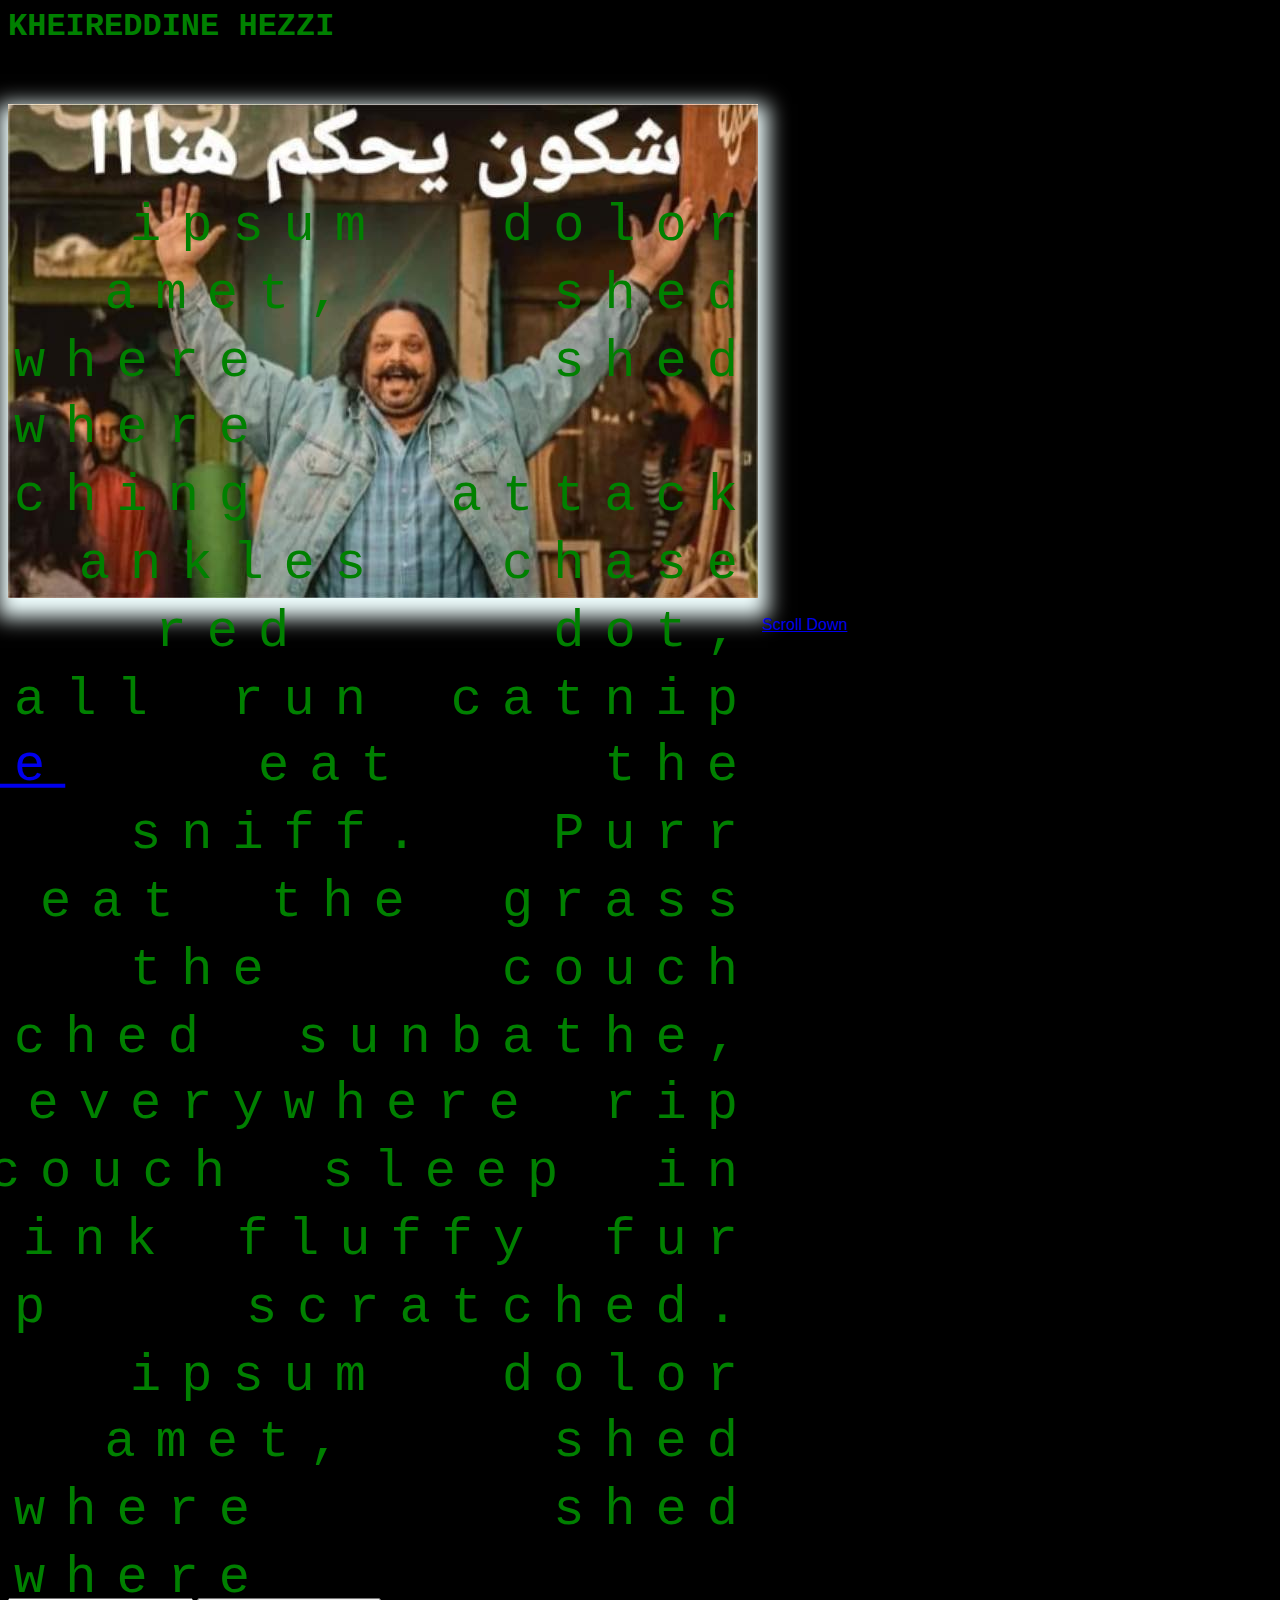
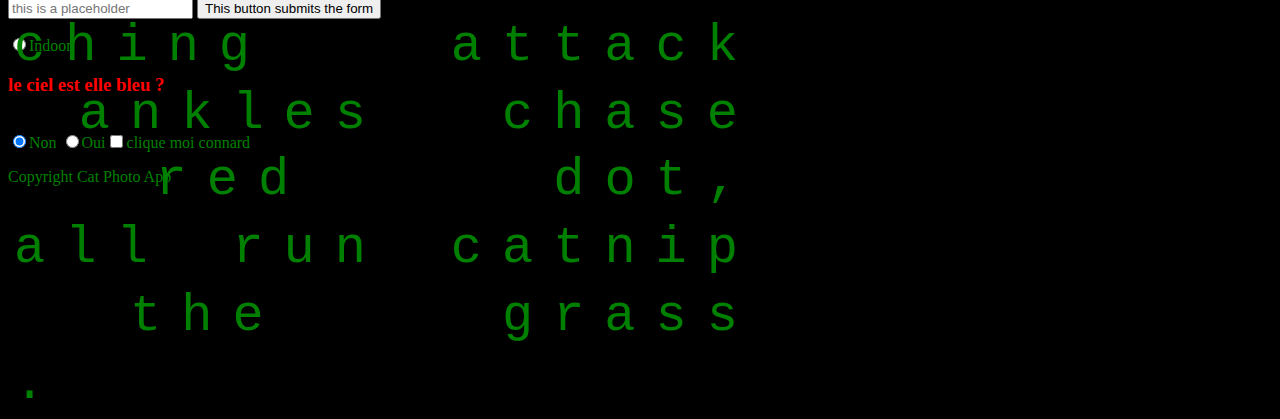
<file: index.html>
<html lang="en">

<head>
    <meta charset="UTF-8">
    <meta name="viewport" content="width=device-width, initial-scale=1.0">
    <link rel="stylesheet" type="text/css" href="style.css">
    <title>Document</title>
</head>
<style>
    h2 {
        color: green;
        font-family: monospace;
        font-size: 32px;
    }

    p {
        position: relative;
        bottom: 10px;
        font-family: monospace;
        font-size: 2em;
        width: 500px;
        text-align: justify;
        line-height: 1.3em;
        letter-spacing: 10px;
        transform: scale(2);
    }

    .anchor {
        margin: 32px 0px 0px 0px;
        font-family: Helvetica, sans-serif
    }

    img {
        margin: 32px 0px 32px 0px;
        box-shadow: 0px 10px 20px 10px azure;
    }
</style>

<body>
    <h2>KHEIREDDINE HEZZI</h2>

    <main>



        <img src="brenga.jpg" alt="Chkoun Yo7kom lehné">
        <a class="anchor" href="#anchor">Scroll Down</a>

        <p>Kitty ipsum dolor sit amet, shed everywhere shed everywhere stretching attack your ankles chase the red dot,
            hairball run catnip <a href="https://google.com">Google</a> eat the grass sniff. Purr jump eat the grass rip
            the
            couch
            scratched sunbathe, shed
            everywhere rip the couch sleep in the sink fluffy fur catnip scratched. Kitty ipsum dolor sit amet, shed
            everywhere shed everywhere stretching attack your ankles chase the red dot, hairball run catnip eat the
            grass
            sniff.</p>

        <form action="#">
            <input type="text" required placeholder="this is a placeholder">
            <button type="submit">This button submits the form</button>
        </form>
        <label for="">
            <input type="radio" name="indoor-outdoor">Indoor
        </label>

        <h3 style="color:red;">le ciel est elle bleu ?</h3>
        <label for="test">
            <input id="test" value="false" type="radio" name="personality" checked>Non
            <input id="test" value="correct" type="radio" name="personality">Oui
            <input type="checkbox" name="an awesome checkbox"> clique moi connard
        </label>

    </main>

    <footer>Copyright Cat Photo App</footer>

</body>

</html>
</file>
<file: style.css>
body {
    background-color: black;
    color: green !important;
}

[type='checkbox'] {
    margin: 20px 0px 20px 0px
}

:root {
    /* variables css */
    --text: gray;
}
</file>
